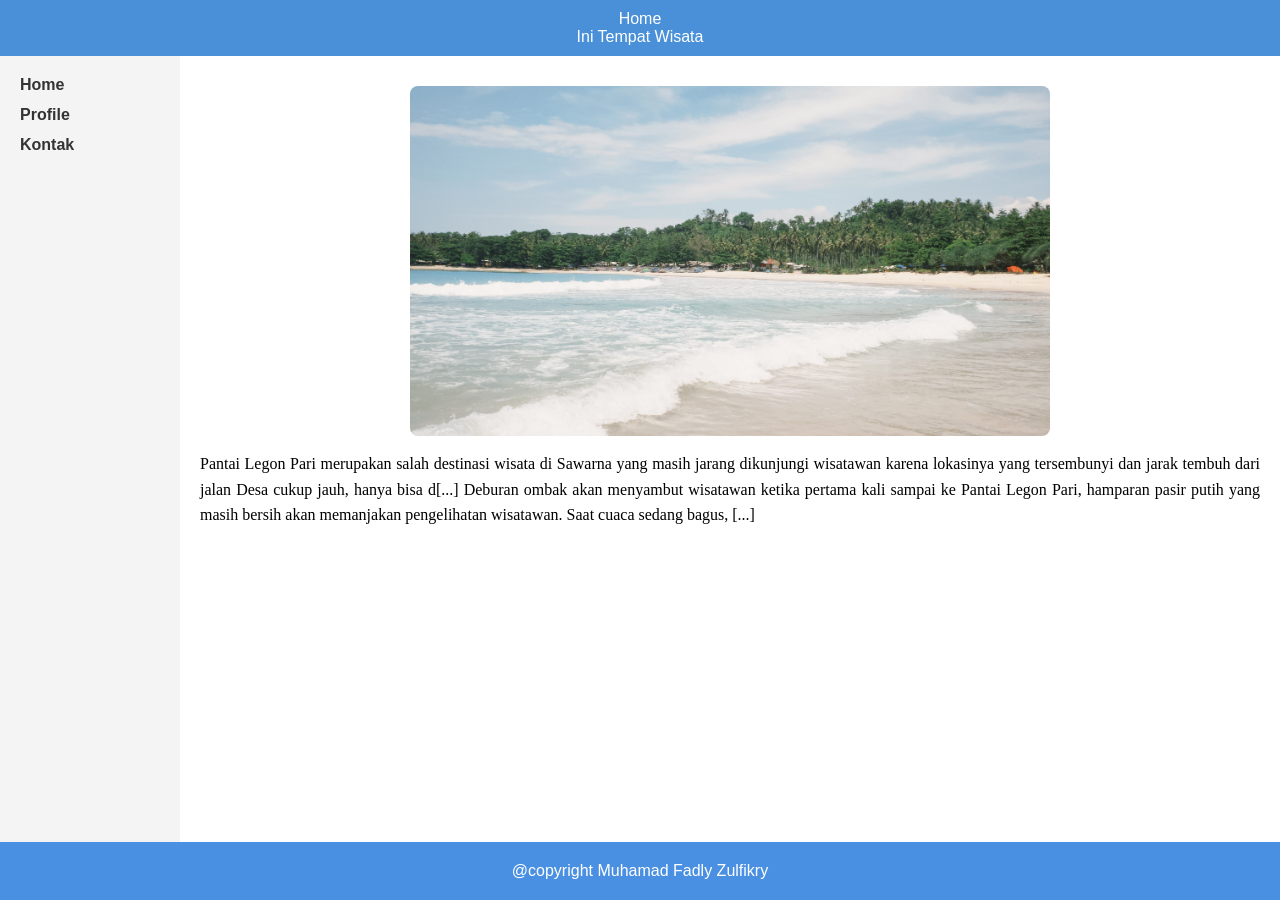
<file: index.html>
<html>
<head>
  <title>Home</title>
  <link rel="stylesheet" href="style.css">
</head>
<body>
  <div class="header">
    <div>Home</div>
    <div>Ini Tempat Wisata</div>
  </div>

  <div class="container">
    <div class="sidebar">
      <a href="index.html">Home</a>
      <a href="profile.html">Profile</a>
      <a href="kontak.html">Kontak</a>
    </div>

    <div class="content">
      <img src="IMG_4838.JPG">
      <div style="clear: both; margin-top: 15px; line-height: 1.6; text-align: justify; font-family: 'Times New Roman', Times, serif;">
        Pantai Legon Pari merupakan salah destinasi wisata di Sawarna yang masih jarang dikunjungi wisatawan karena lokasinya yang tersembunyi dan jarak tembuh dari jalan Desa cukup jauh, hanya bisa d[...]
        Deburan ombak akan menyambut wisatawan ketika pertama kali sampai ke Pantai Legon Pari, hamparan pasir putih yang masih bersih akan memanjakan pengelihatan wisatawan. Saat cuaca sedang bagus, [...]
      </div>
    </div>
  </div>

  <div class="footer">
    <div>@copyright Muhamad Fadly Zulfikry</div>
  </div>
</body>
</html>
</file>
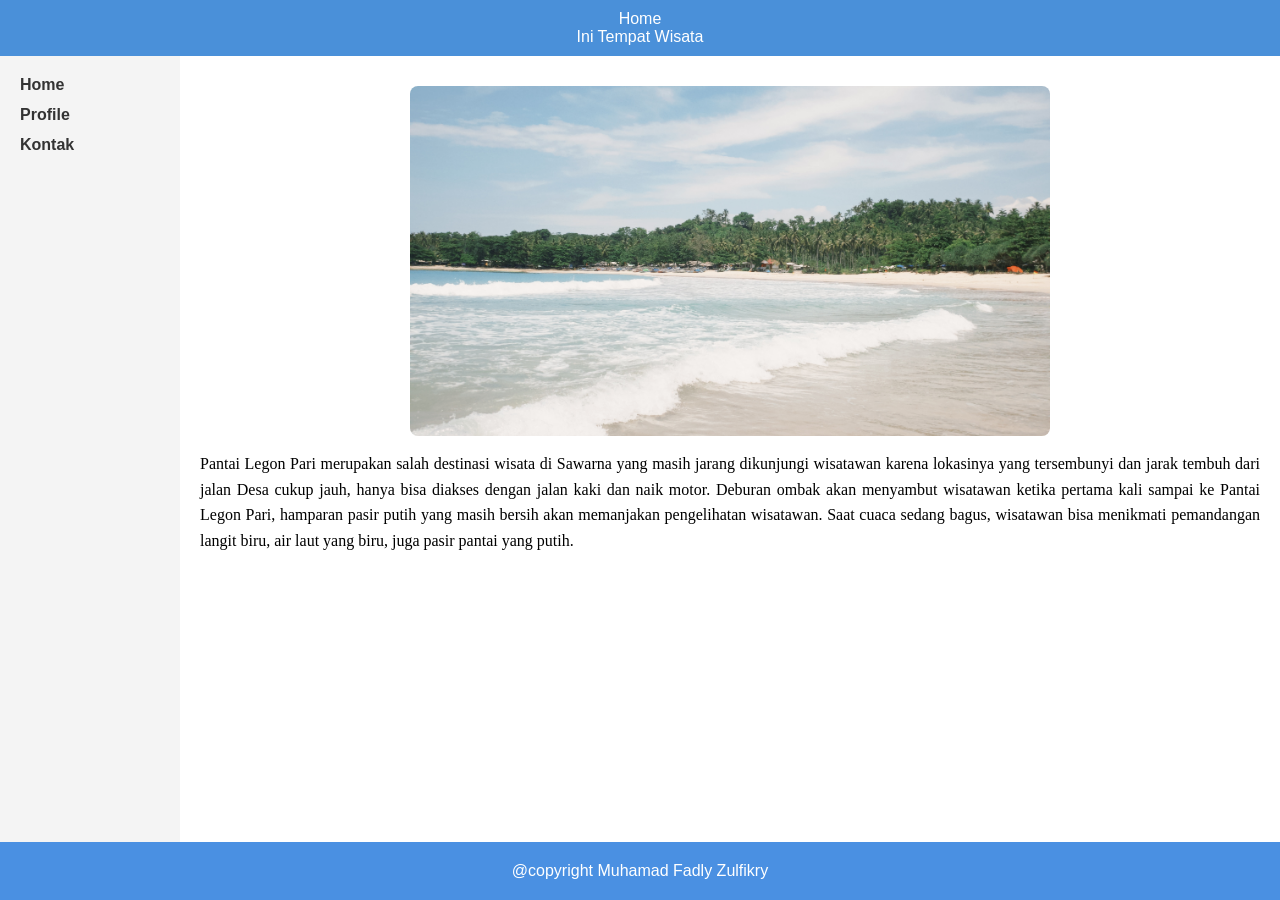
<file: Index.html>
<html lang="id">
<head>
  <meta charset="UTF-8">
  <meta name="viewport" content="width=device-width, initial-scale=1.0">
  <title>Home</title>
  <link rel="stylesheet" href="style.css">
</head>
<body>
  <div class="header">
    <div>Home</div>
    <div>Ini Tempat Wisata</div>
  </div>

  <div class="container">
    <div class="sidebar">
      <a href="home.html">Home</a>
      <a href="profile.html">Profile</a>
      <a href="kontak.html">Kontak</a>
    </div>

    <div class="content">
      <img src="IMG_4838.JPG">
      <div style="clear: both; margin-top: 15px; line-height: 1.6; text-align: justify; font-family: 'Times New Roman', Times, serif;">
        Pantai Legon Pari merupakan salah destinasi wisata di Sawarna yang masih jarang dikunjungi wisatawan karena lokasinya yang tersembunyi dan jarak tembuh dari jalan Desa cukup jauh, hanya bisa diakses dengan jalan kaki dan naik motor.
        Deburan ombak akan menyambut wisatawan ketika pertama kali sampai ke Pantai Legon Pari, hamparan pasir putih yang masih bersih akan memanjakan pengelihatan wisatawan. Saat cuaca sedang bagus, wisatawan bisa menikmati pemandangan langit biru, air laut yang biru, juga pasir pantai yang putih.
      </div>
    </div>
  </div>

  <div class="footer">
    <div>@copyright Muhamad Fadly Zulfikry</div>
  </div>
</body>
</html>
</file>
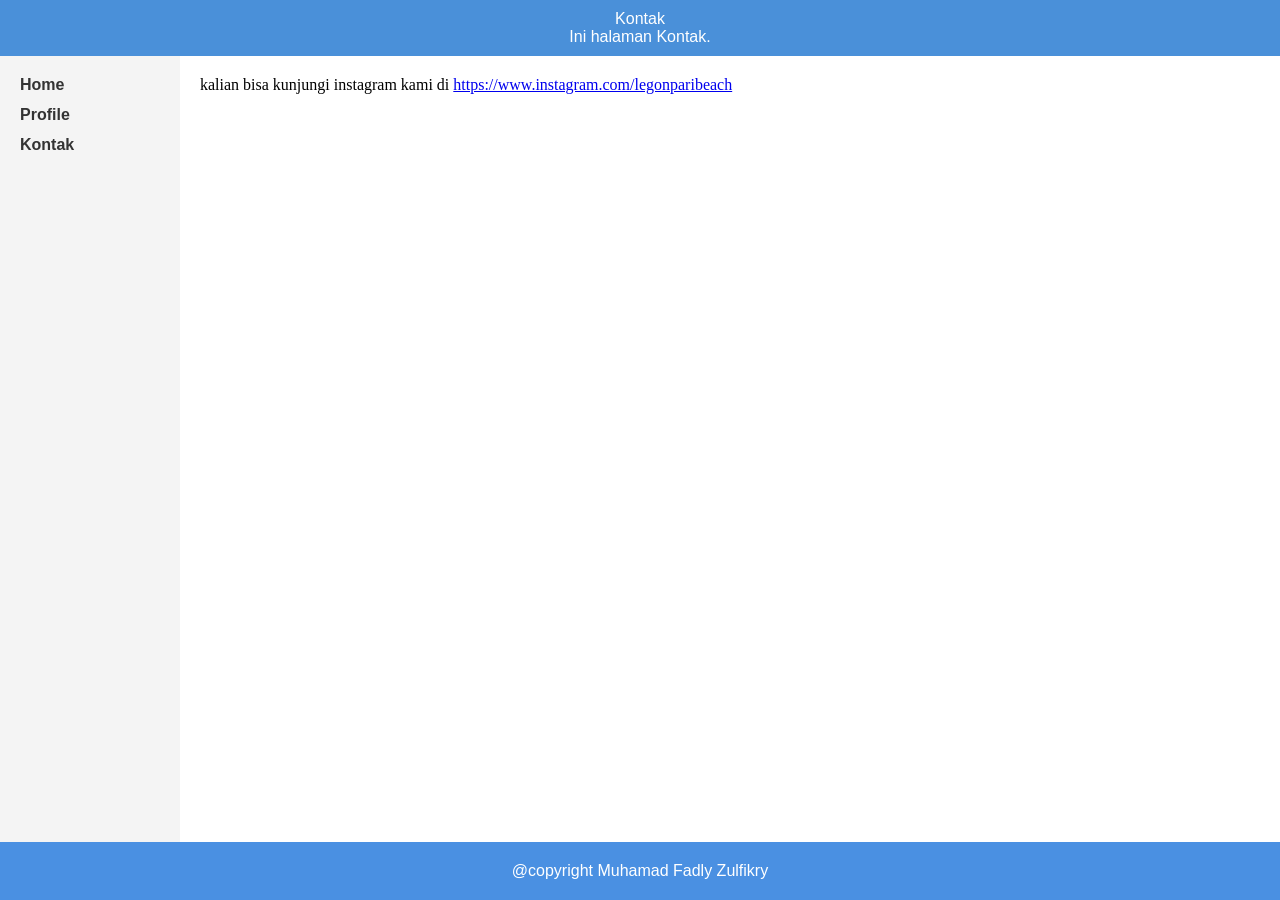
<file: kontak.html>
<html>
<head>
  <title>Kontak</title>
  <link rel="stylesheet" href="style.css">
</head>
<body>
  <div class="header">
    <div>Kontak</div>
    <div>Ini halaman Kontak.</div>
  </div>

  <div class="container">
    <div class="sidebar">
      <a href="index.html">Home</a>
      <a href="profile.html">Profile</a>
      <a href="kontak.html">Kontak</a>
    </div>

    <div class="content">

      <div style="font-family: 'Times New Roman', Times, serif;">
        kalian bisa kunjungi instagram kami di 
        <a href="https://www.instagram.com/legonparibeach?igsh=MWVqY2J3bTBxcjEwcQ==">https://www.instagram.com/legonparibeach</a>
      </div>
    </div>
  </div>

  <div class="footer">
    <div>@copyright Muhamad Fadly Zulfikry</div>
  </div>
</body>
</html>
</file>
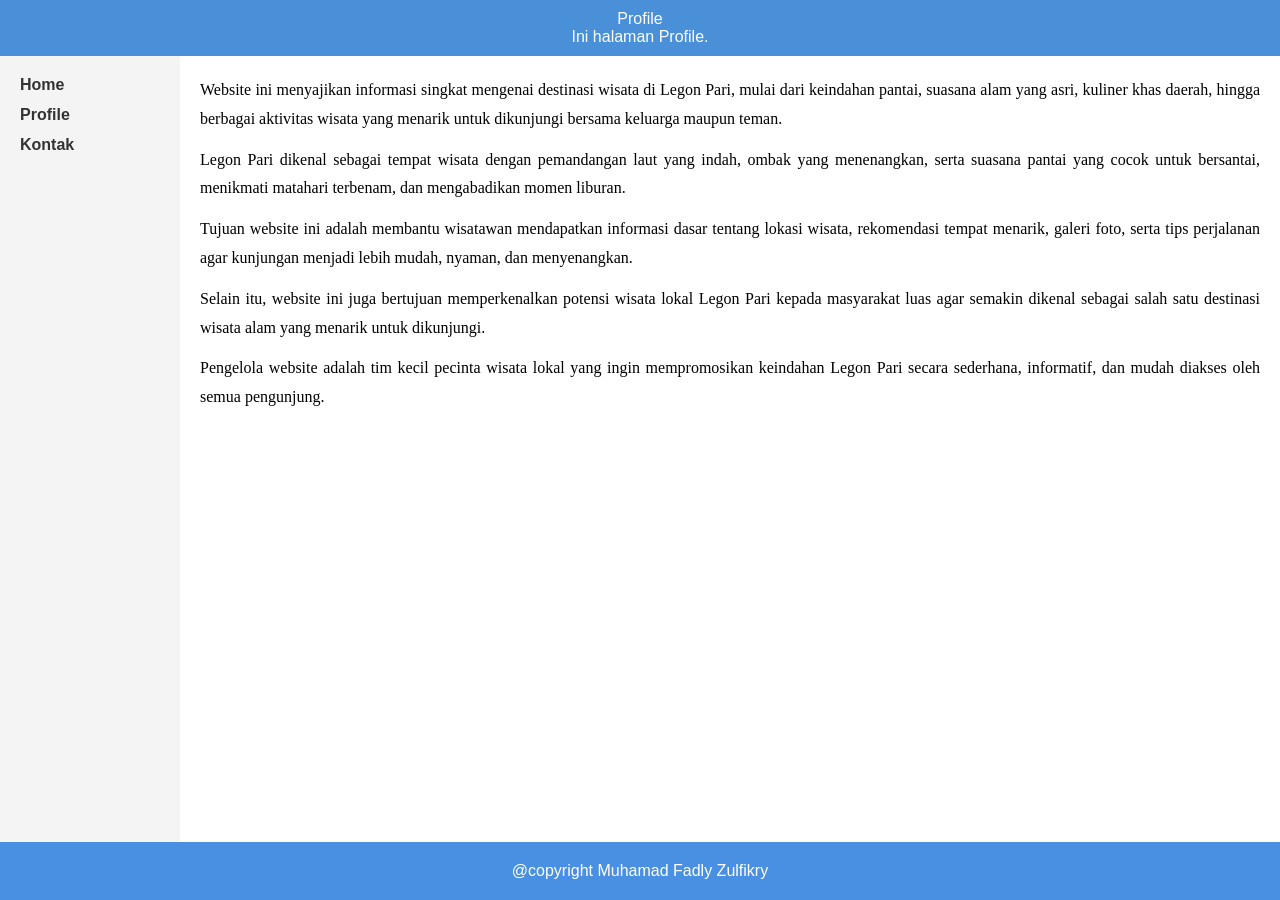
<file: profile.html>
<html>
<head>
  <title>Profile</title>
  <link rel="stylesheet" href="style.css">
</head>
<body>
  <div class="header">
    <div>Profile</div>
    <div>Ini halaman Profile.</div>
  </div>

  <div class="container">
    <div class="sidebar">
      <a href="index.html">Home</a>
      <a href="profile.html">Profile</a>
      <a href="kontak.html">Kontak</a>
    </div>

    <div class="content">
      <div style="font-family: 'Times New Roman', Times, serif; line-height:1.8; text-align:justify;">
        Website ini menyajikan informasi singkat mengenai destinasi wisata di Legon Pari, mulai dari keindahan pantai, suasana alam yang asri, kuliner khas daerah, hingga berbagai aktivitas wisata yang menarik untuk dikunjungi bersama keluarga maupun teman.
      </div>

      <div style="font-family: 'Times New Roman', Times, serif; line-height:1.8; text-align:justify; margin-top:12px;">
        Legon Pari dikenal sebagai tempat wisata dengan pemandangan laut yang indah, ombak yang menenangkan, serta suasana pantai yang cocok untuk bersantai, menikmati matahari terbenam, dan mengabadikan momen liburan.
      </div>

      <div style="font-family: 'Times New Roman', Times, serif; line-height:1.8; text-align:justify; margin-top:12px;">
        Tujuan website ini adalah membantu wisatawan mendapatkan informasi dasar tentang lokasi wisata, rekomendasi tempat menarik, galeri foto, serta tips perjalanan agar kunjungan menjadi lebih mudah, nyaman, dan menyenangkan.
      </div>

      <div style="font-family: 'Times New Roman', Times, serif; line-height:1.8; text-align:justify; margin-top:12px;">
        Selain itu, website ini juga bertujuan memperkenalkan potensi wisata lokal Legon Pari kepada masyarakat luas agar semakin dikenal sebagai salah satu destinasi wisata alam yang menarik untuk dikunjungi.
      </div>

      <div style="font-family: 'Times New Roman', Times, serif; line-height:1.8; text-align:justify; margin-top:12px;">
        Pengelola website adalah tim kecil pecinta wisata lokal yang ingin mempromosikan keindahan Legon Pari secara sederhana, informatif, dan mudah diakses oleh semua pengunjung.
      </div>
    </div>
    </div>
  </div>

  <div class="footer">
    <div>@copyright Muhamad Fadly Zulfikry</div>
  </div>
</body>
</html>
</file>
<file: style.css>
body {
  margin: 0;
  font-family: Arial, sans-serif;
  display: flex;
  min-height: 100vh;
  flex-direction: column;
}

.header {
  text-align: center;
  background-color: #4a90d9; 
  padding: 10px;
  color: white;
}
.footer {
  text-align: center;
  background-color: #4a90e2;
  color: white;
  padding: 20px;
}

.container {
  display: flex;
  flex: 1;
}

.sidebar {
  width: 180px;
  background-color: #f4f4f4;
  padding: 20px;
  box-sizing: border-box;
}

.sidebar a {
  display: block;
  margin-bottom: 12px;
  color: #333;
  text-decoration: none;
  font-weight: bold;
}

.sidebar a:hover {
  color: #4a90e2;
}

.content {
  flex: 1;
  padding: 20px;
  box-sizing: border-box;
}

img {
  width: 100%;          /* lebar penuh mengikuti container */
  max-width: 640px;     /* batas maksimal lebar */
  height: 350px;        /* tinggi gambar */
  object-fit: cover;    /* gambar tidak gepeng */
  border-radius: 8px;
  display: block;
  margin: 10px auto;
}
</file>
